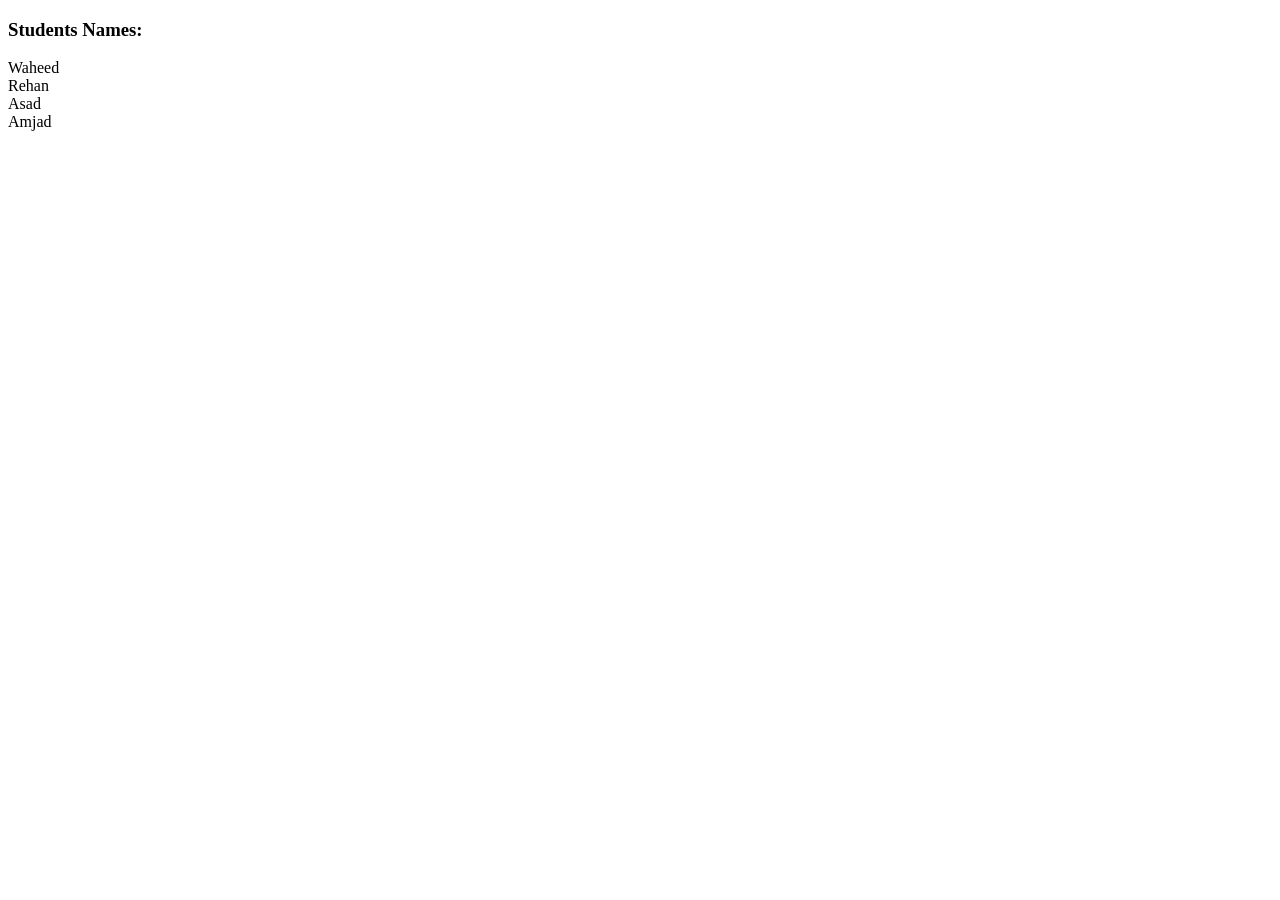
<file: chapt 14-16program1.html>
<!DOCTYPE html>
<html lang="en">
<head>
    <meta charset="UTF-8">
    <meta name="viewport" content="width=device-width, initial-scale=1.0">
    <title>Array</title>
</head>
<body> <script>
    var students = [];
    students[0] = "Waheed";
    students[1] = "Rehan";
    students[2] = "Asad";
    students[3] = "Amjad";
    document.write("<h3>Students Names:</h3>" + students[0]);
    document.write("<br>");
    document.write(students[1]);
    document.write("<br>");
    document.write(students[2]);
    document.write("<br>");
    document.write(students[3]);
    document.write("<br>");


    

</script>
</body>
</html>
</file>
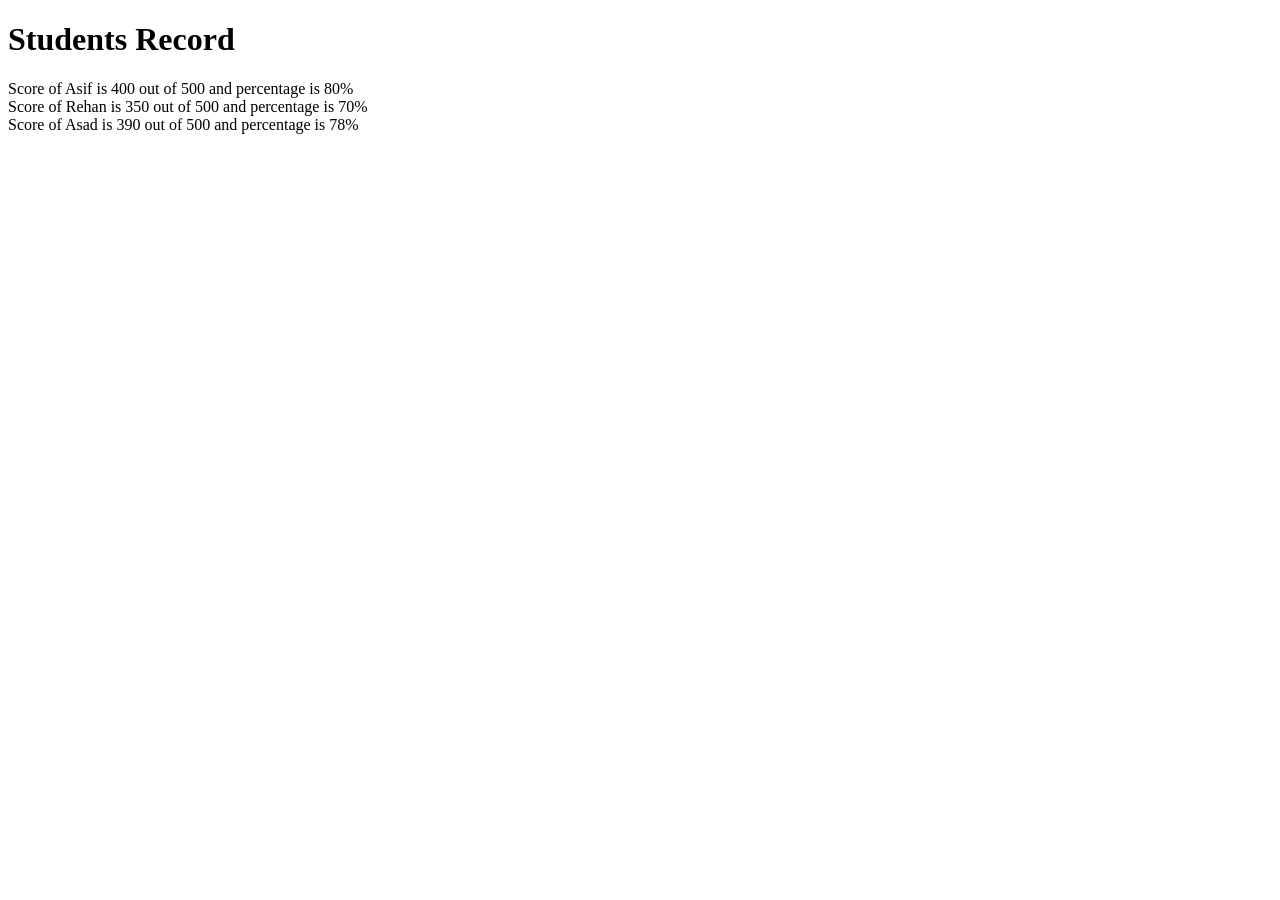
<file: chapt 14-16program2.html>
<!DOCTYPE html>
<html lang="en">
<head>
    <meta charset="UTF-8">
    <meta name="viewport" content="width=device-width, initial-scale=1.0">
    <title>Array</title>
</head>
<body> <script>
    var students =["Asif","Rehan","Asad"];
    var marks =["400","350","390"];
    var total_marks = 500;
    document.write("<h1>Students Record</h1>")
    document.write("Score of " + students[0] + " is "+ marks[0]  + " out of " + total_marks + " and " + " percentage is " + 400*100/500 +"%" + "<br>" );
    document.write("Score of " + students[1] + " is "+ marks[1]  + " out of " + total_marks + " and " + " percentage is " + 350*100/500 +"%" + "<br>" );
    document.write("Score of " + students[2] + " is "+ marks[2]  + " out of " + total_marks + " and " + " percentage is " + 390*100/500 +"%" + "<br>" );


</script>
</body>
</html>
</file>
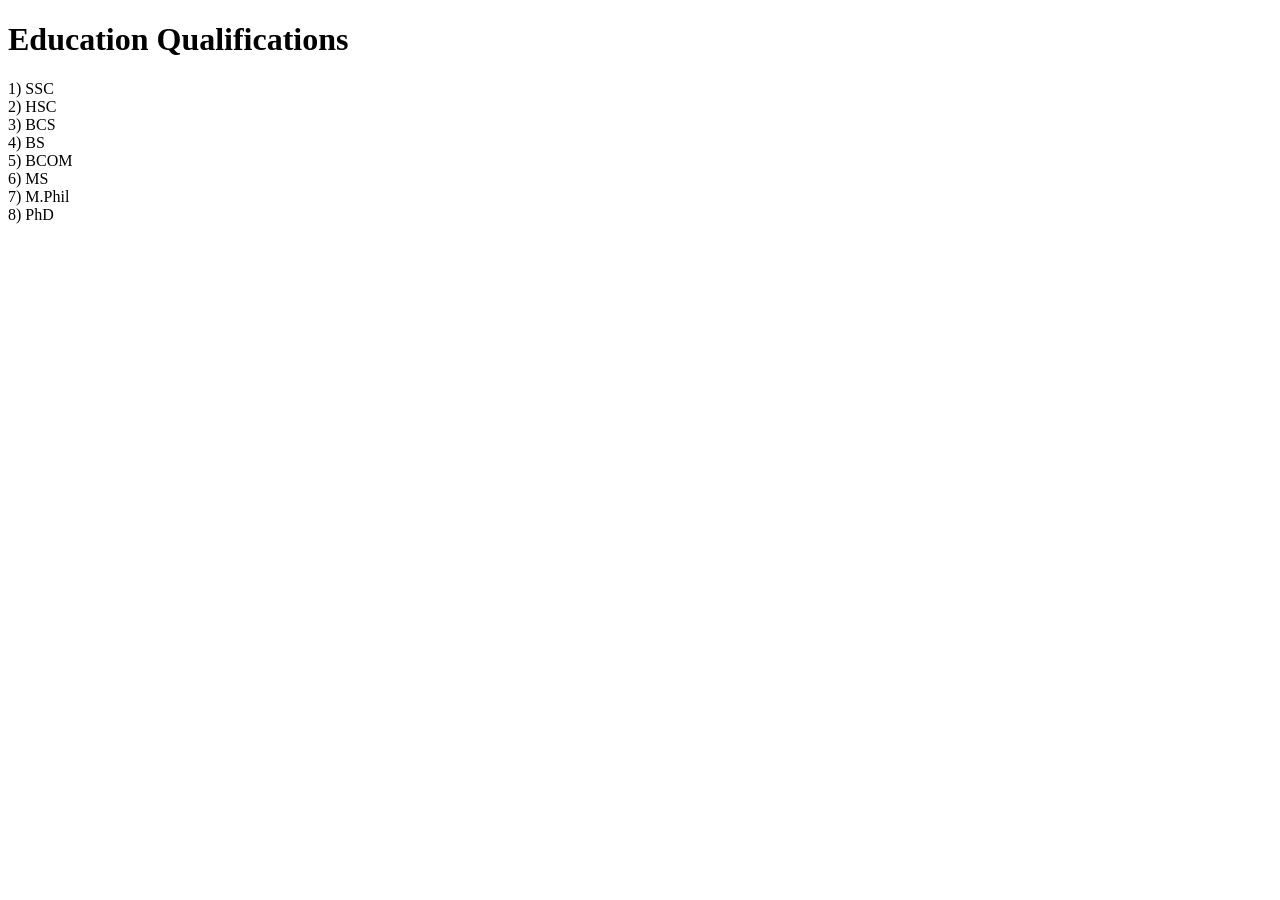
<file: chapt 14-16program3.html>
<!DOCTYPE html>
<html lang="en">
<head>
    <meta charset="UTF-8">
    <meta name="viewport" content="width=device-width, initial-scale=1.0">
    <title>Array</title>
</head>
<body> <script>
    var qualifications =["SSC","HSC","BCS","BS","BCOM","MS","M.Phil","PhD"];
    document.write("<h1>Education Qualifications</h1>");
    document.write("1) "  +  qualifications[0]);
    document.write("<br>");
    document.write("2) "  +  qualifications[1]);
    document.write("<br>");

    document.write("3) "  +  qualifications[2]);
    document.write("<br>");
    document.write("4) "  +  qualifications[3]);
    document.write("<br>");
    document.write("5) "  +  qualifications[4]);
    document.write("<br>");
    document.write("6) "  +  qualifications[5]);
    document.write("<br>");
    document.write("7) "  +  qualifications[6]);
    document.write("<br>");
    document.write("8) "  +  qualifications[7]);
    document.write("<br>");
  

    

</script>
</body>
</html>
</file>
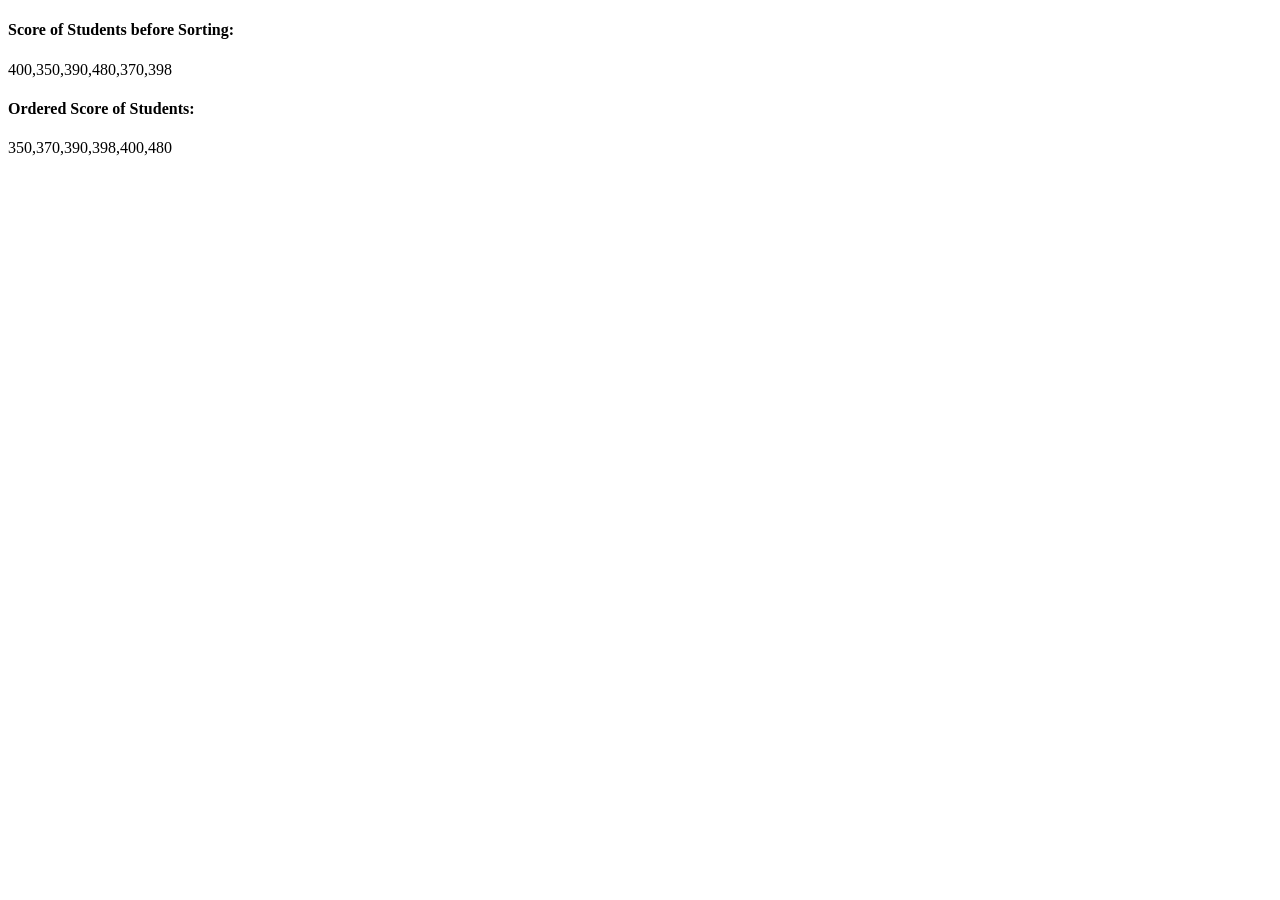
<file: chapt 14-16program4.html>
<!DOCTYPE html>
<html lang="en">
<head>
    <meta charset="UTF-8">
    <meta name="viewport" content="width=device-width, initial-scale=1.0">
    <title>Array</title>
</head>
<body> 
    <script>
    var score =["400","350","390","480","370","398"];
    score.sort();
    document.write("<h4>Score of Students before Sorting:</h4>" + "400,350,390,480,370,398");
    document.write("<br>");
    document.write("<h4>Ordered Score of Students:</h4>" + score);

</script>
</body>
</html>
</file>
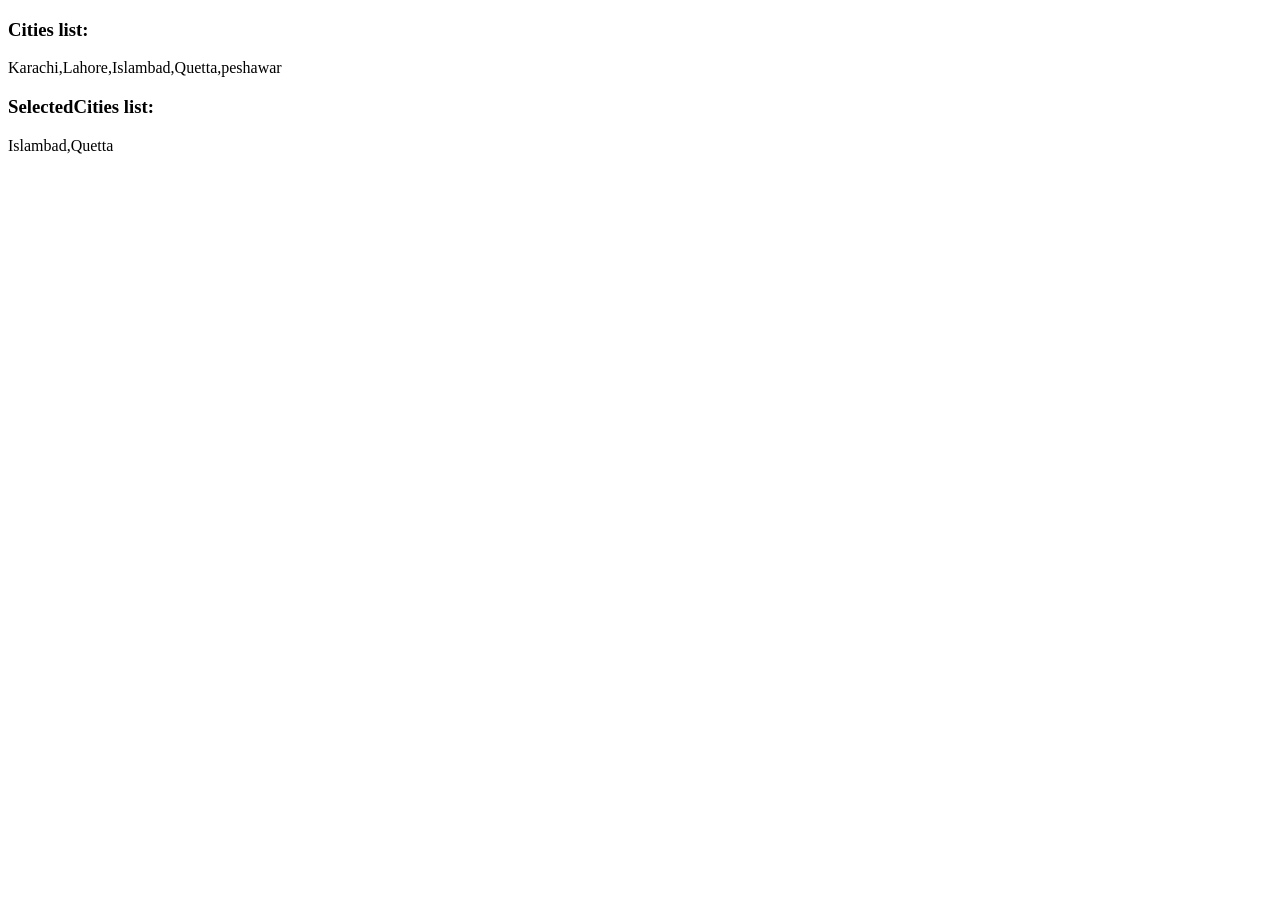
<file: chapt 14-16program5.html>
<!DOCTYPE html>
<html lang="en">
<head>
    <meta charset="UTF-8">
    <meta name="viewport" content="width=device-width, initial-scale=1.0">
    <title>Array</title>
</head>
<body> 
    <script>
    var cities =["Karachi","Lahore","Islambad","Quetta","peshawar"];
    var selected_cities =cities.slice(2,4);
    document.write("<h3>Cities list:</h3>" + cities);
    document.write("<br>");
    document.write("<h3>SelectedCities list:</h3>" + selected_cities);
   
</script>
</body>
</html>
</file>
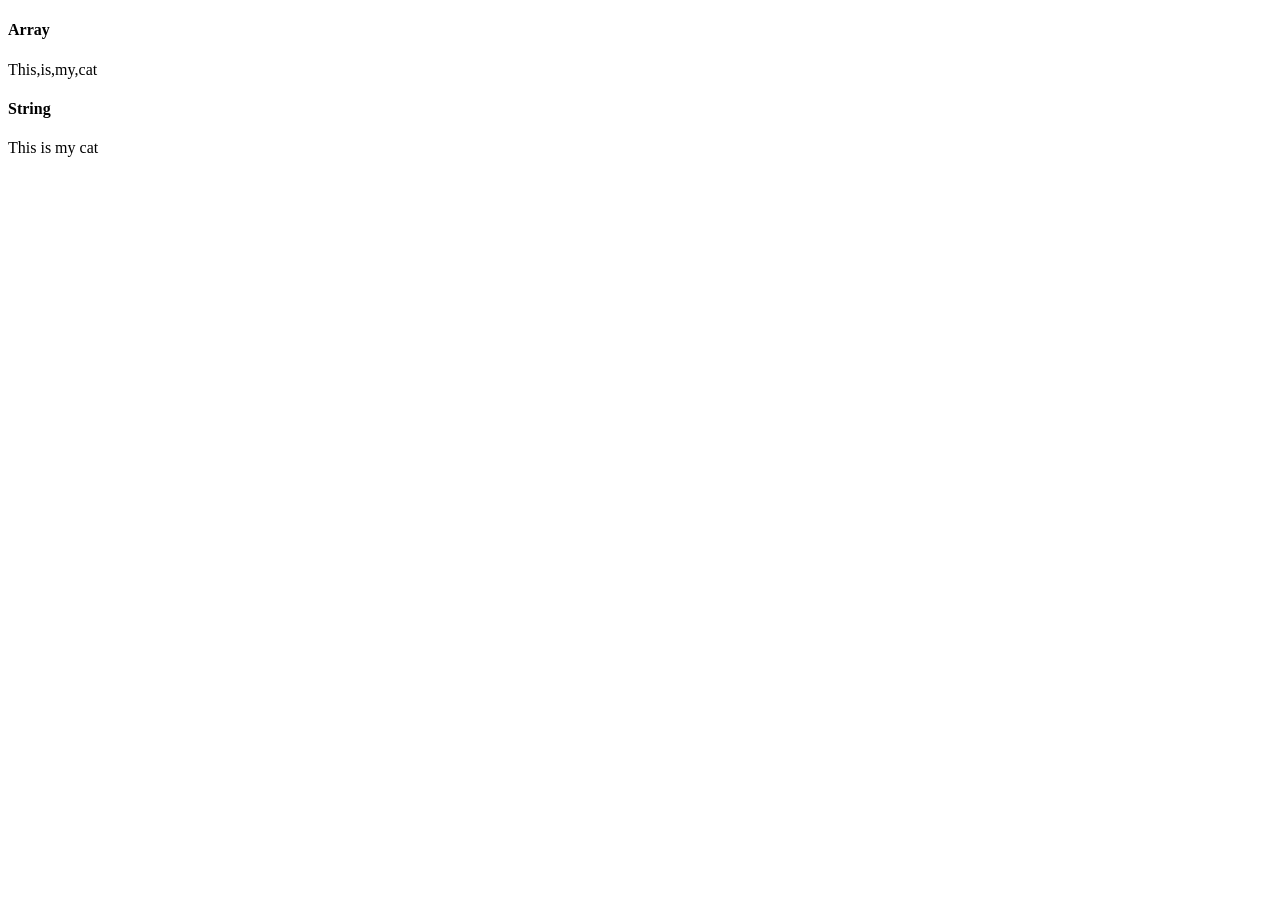
<file: chapt 14-16program6.html>
<!DOCTYPE html>
<html lang="en">
<head>
    <meta charset="UTF-8">
    <meta name="viewport" content="width=device-width, initial-scale=1.0">
    <title>Array</title>
</head>
<body> 
    <script>
        var arr = ["This","is","my", "cat"];
        var joint =arr.join(" ");
        document.write("<h4>Array</h4>" + arr);
        document.write("<br>");
        document.write("<h4>String</h4>" + joint);
</script>
</body>
</html>
</file>
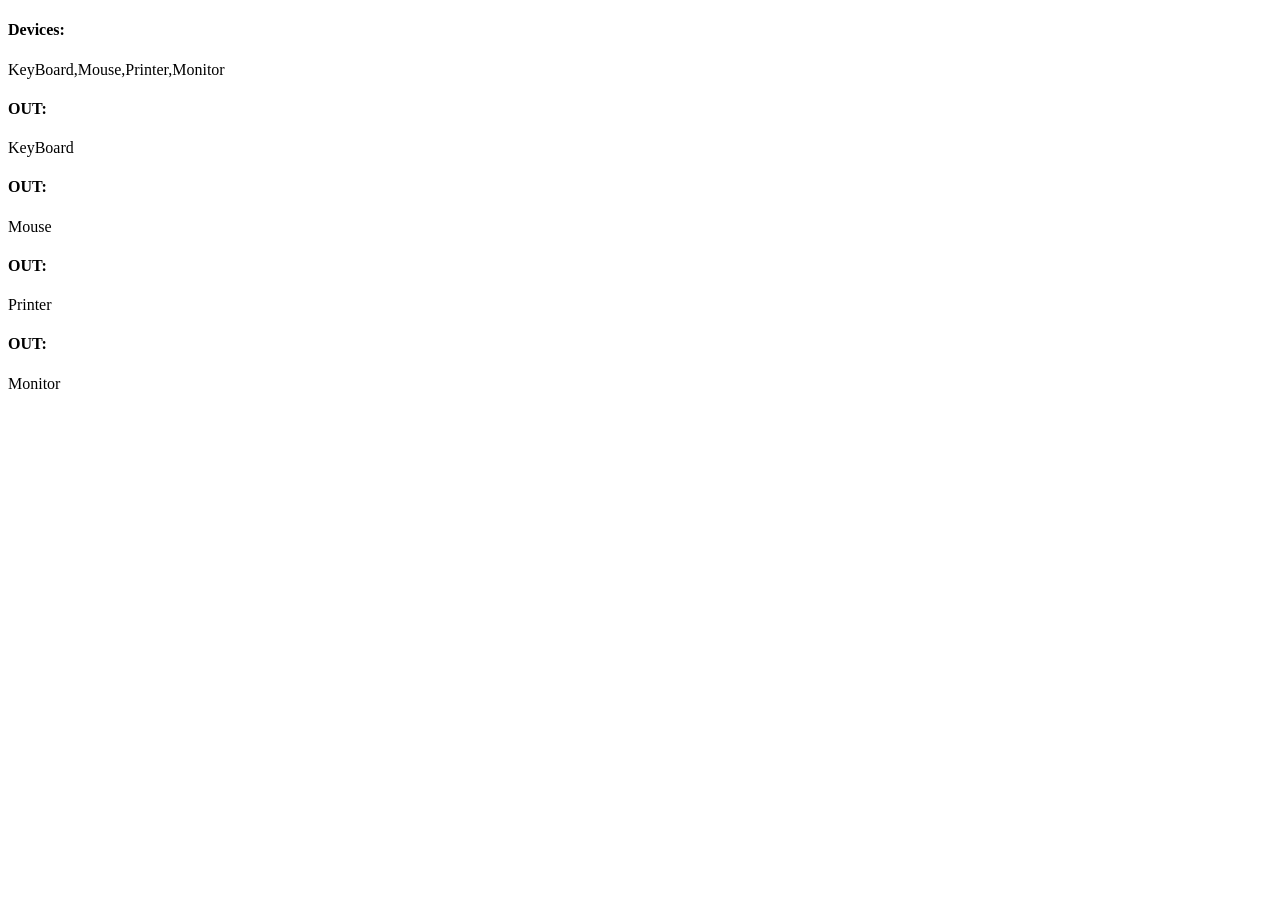
<file: chapt 14-16program7.html>
<!DOCTYPE html>
<html lang="en">
<head>
    <meta charset="UTF-8">
    <meta name="viewport" content="width=device-width, initial-scale=1.0">
    <title>Array</title>
</head>
<body> 
    <script>
        var hardWAre = ["KeyBoard","Mouse","Printer", "Monitor"];
        document.write("<h4>Devices:</h4>" + hardWAre);
        document.write("<h4>OUT:</h4>" + hardWAre[0]);
        document.write("<h4>OUT:</h4>" + hardWAre[1]);
        document.write("<h4>OUT:</h4>" + hardWAre[2]);
        document.write("<h4>OUT:</h4>" + hardWAre[3]);

        
</script>
</body>
</html>
</file>
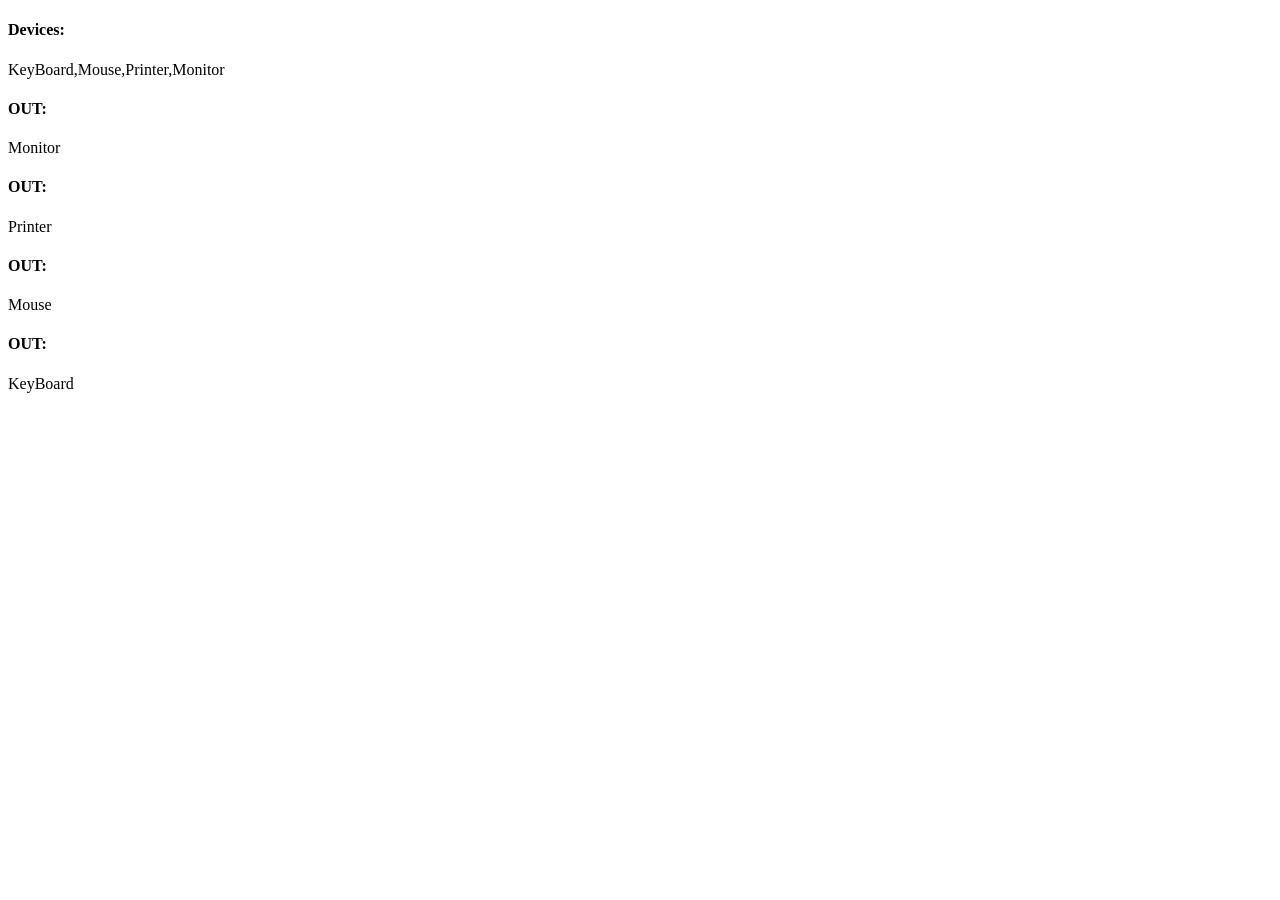
<file: chapt 14-16program8.html>
<!DOCTYPE html>
<html lang="en">
<head>
    <meta charset="UTF-8">
    <meta name="viewport" content="width=device-width, initial-scale=1.0">
    <title>Array</title>
</head>
<body> 
    <script>
        var hardWAre = ["KeyBoard","Mouse","Printer", "Monitor"];
        document.write("<h4>Devices:</h4>" + hardWAre);
        document.write("<h4>OUT:</h4>" + hardWAre[3]);
        document.write("<h4>OUT:</h4>" + hardWAre[2]);
        document.write("<h4>OUT:</h4>" + hardWAre[1]);
        document.write("<h4>OUT:</h4>" + hardWAre[0]);

        
</script>
</body>
</html>
</file>
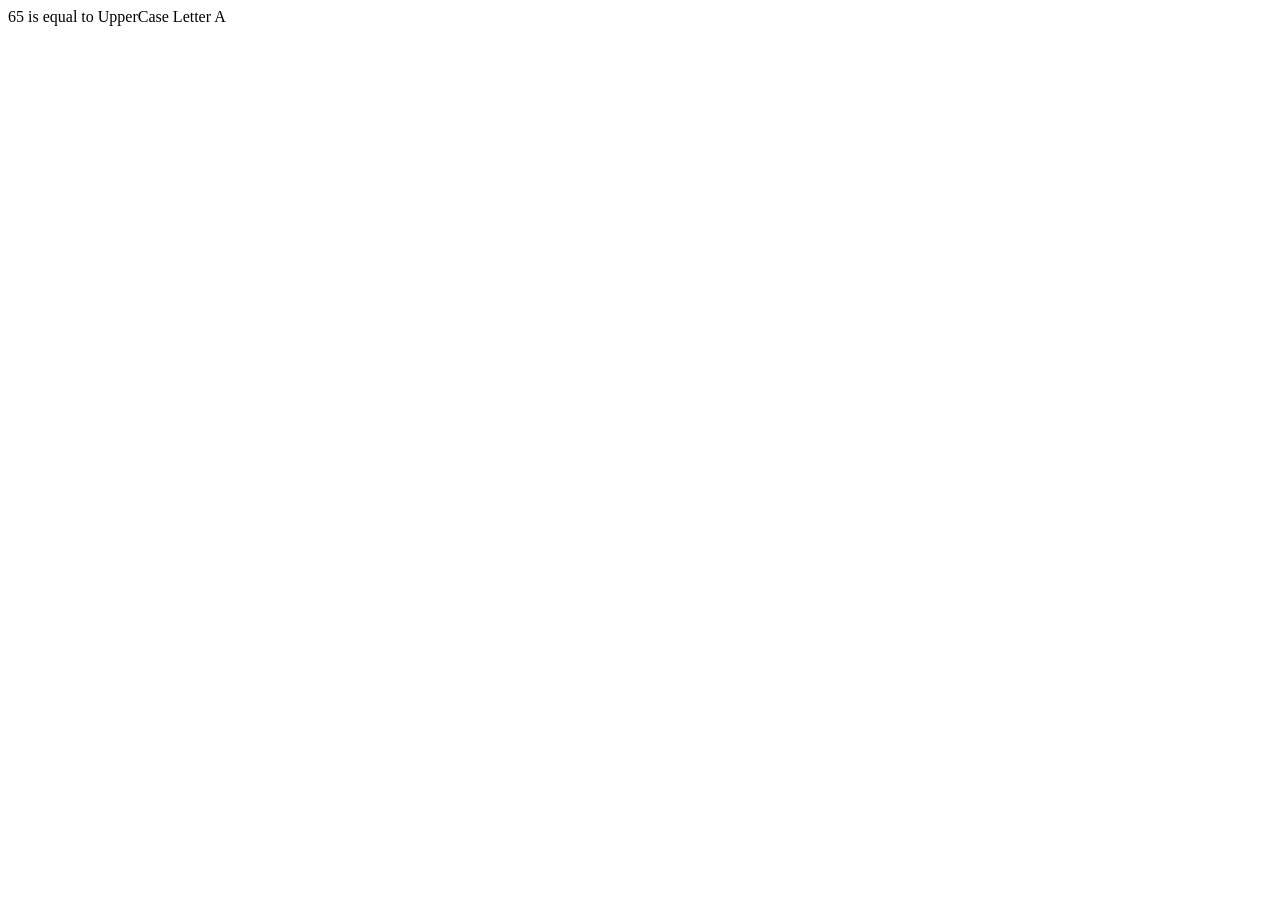
<file: chapt12-13program1..html>
<!DOCTYPE html>
<html lang="en">
<head>
    <meta charset="UTF-8">
    <meta name="viewport" content="width=device-width, initial-scale=1.0">
    <title>Chapter 11-12</title>
</head>
<body>
    <script>
        var A = 65;
        if(A = 65){
            document.write("65 is equal to  UpperCase Letter A ");
        }
    </script>
    
</body>
</html>
</file>
